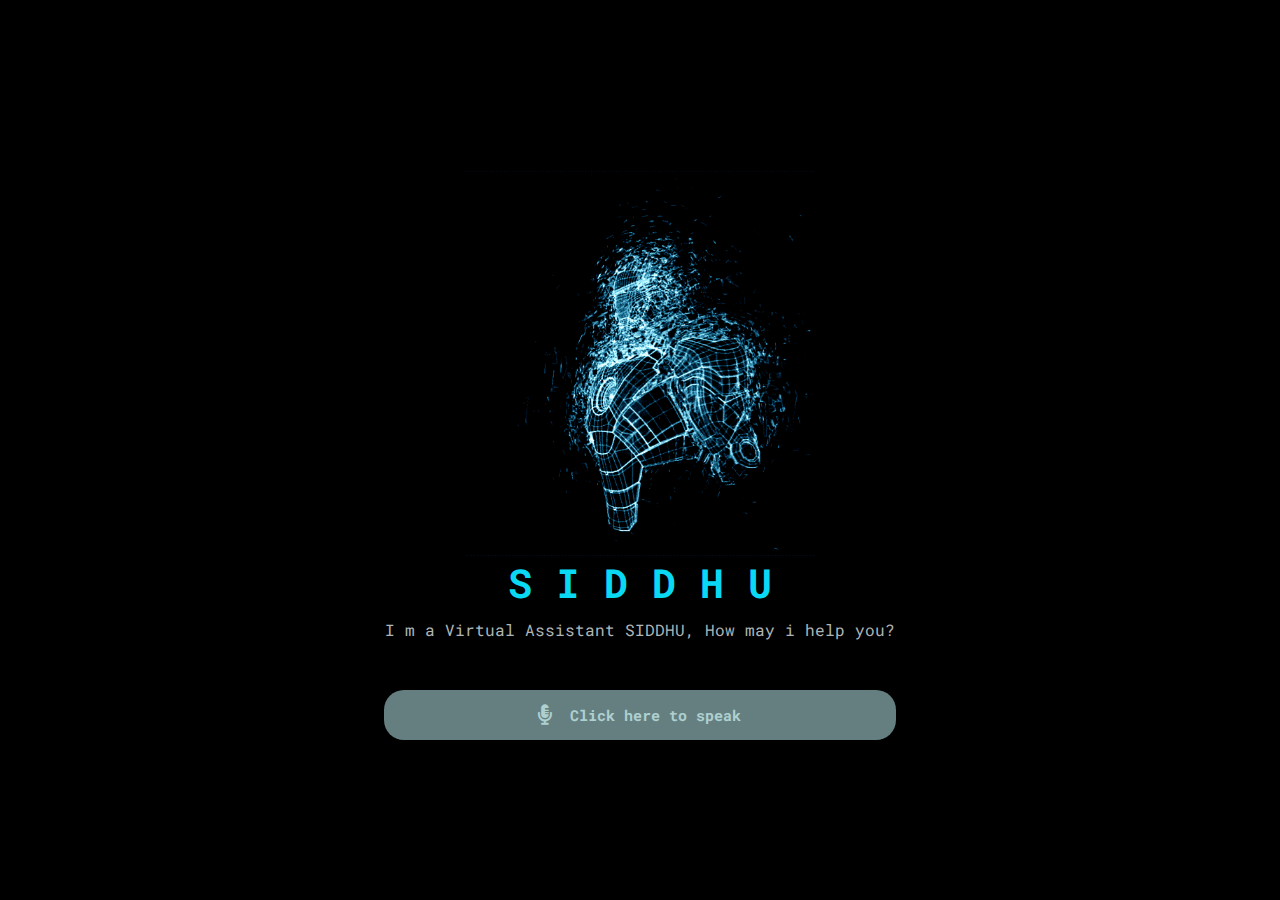
<file: index.html>
<!DOCTYPE html>
<html lang="en">

<head>
    <meta charset="UTF-8">
    <meta http-equiv="X-UA-Compatible" content="IE=edge">
    <meta name="viewport" content="width=device-width, initial-scale=1.0">
    <title>SIDDHU - Virtual Assistant</title>
    <link rel="shortcut icon" href="./image/LOgo.png" type="image/x-icon">
    <link rel="stylesheet" href="Sid.css">

    <link rel="stylesheet" href="https://cdnjs.cloudflare.com/ajax/libs/font-awesome/5.15.3/css/all.min.css">

</head>

<body>
    <section class="main">
        <div class="image-container">
            <div class="image">
                <img src="./image/giphy.gif" alt="image">
            </div>
            <h1>S I D D H U</h1>
            <p>I m a Virtual Assistant SIDDHU, How may i help you?</p>
        </div>
        <div class="input">
            <button class="talk"><i class="fas fa-microphone-alt"></i></button>
            <h1 class="content"> Click here to speak</h1>
        </div>
    </section>
    <script src="sid.js"></script>
</body>

</html>
</file>
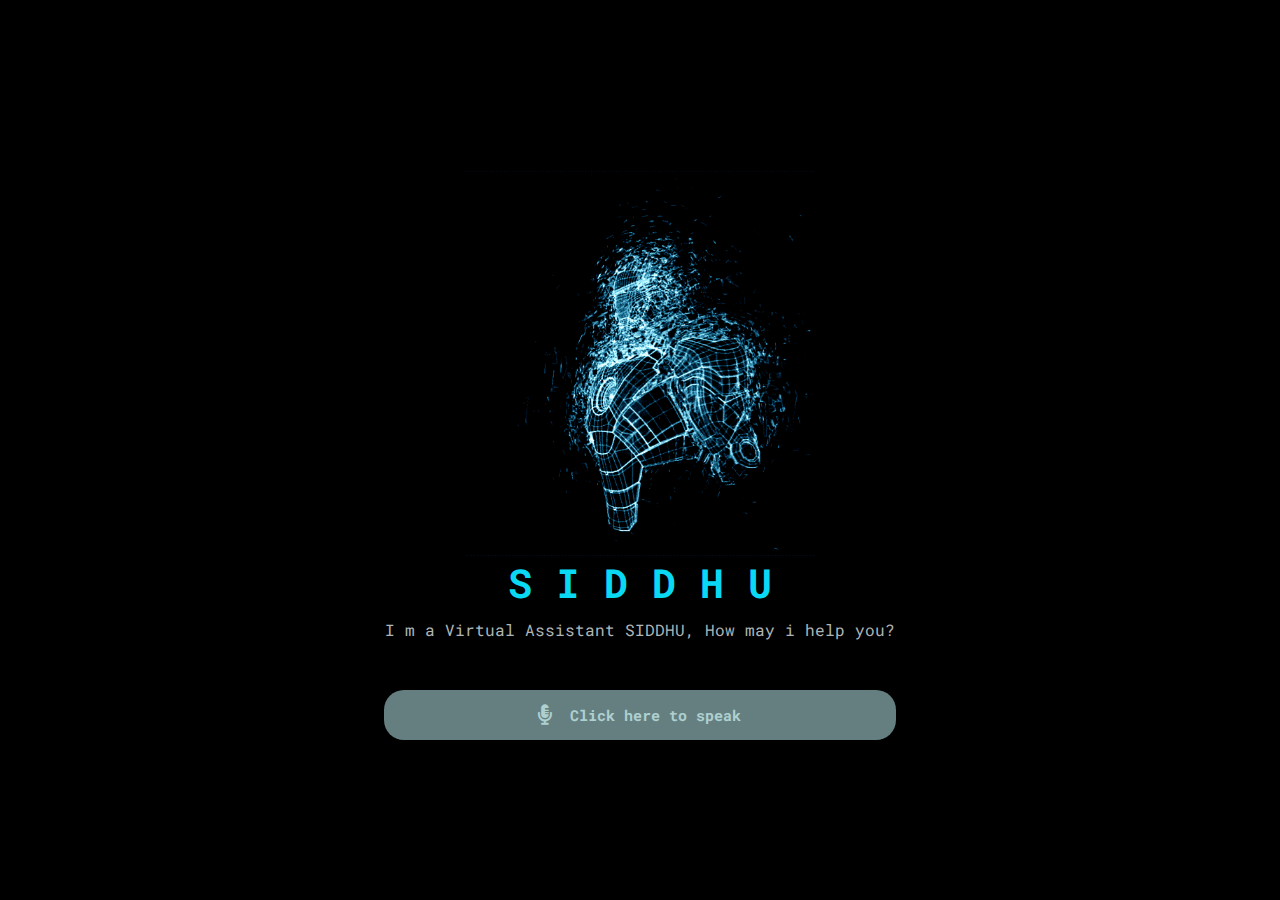
<file: Sid.html>
<!DOCTYPE html>
<html lang="en">

<head>
    <meta charset="UTF-8">
    <meta http-equiv="X-UA-Compatible" content="IE=edge">
    <meta name="viewport" content="width=device-width, initial-scale=1.0">
    <title>SIDDHU - Virtual Assistant</title>
    <link rel="shortcut icon" href="./image/LOgo.png" type="image/x-icon">
    <link rel="stylesheet" href="Sid.css">

    <link rel="stylesheet" href="https://cdnjs.cloudflare.com/ajax/libs/font-awesome/5.15.3/css/all.min.css">

</head>

<body>
    <section class="main">
        <div class="image-container">
            <div class="image">
                <img src="./image/giphy.gif" alt="image">
            </div>
            <h1>S I D D H U</h1>
            <p>I m a Virtual Assistant SIDDHU, How may i help you?</p>
        </div>
        <div class="input">
            <button class="talk"><i class="fas fa-microphone-alt"></i></button>
            <h1 class="content"> Click here to speak</h1>
        </div>
    </section>
    <script src="sid.js"></script>
</body>

</html>
</file>
<file: Sid.css>
@import url("https://fonts.googleapis.com/css2?family=Roboto+Mono:wght@100;200;300;400;500;600;700&display=swap");
* {
    margin: 0;
    padding: 0;
    box-sizing: border-box;
    font-family: "Roboto Mono", monospace;
}

.main {
    min-height: 100vh;
    position: relative;
    width: 100%;
    background: #000;
    display: flex;
    flex-direction: column;
    align-items: center;
    justify-content: center;
}

.main .image-container {
    padding: 10px;
}

.main .image-container .image {
    width: 100%;
    display: flex;
    align-items: center;
    justify-content: center;
}

.main .image-container .image img {
    width: 350px;
    align-items: center;
}

.main .image-container h1 {
    color: #0ad9f4;
    text-align: center;
    margin-bottom: 10px;
    font-size: 40px;
}

.main .image-container p {
    color: #afb5b6;
    text-align: center;
    margin-bottom: 40px;
}

.main .input {
    display: flex;
    justify-content: center;
    align-items: center;
    width: 40vw;
    height: 50px;
    border-radius: 20px;
    background: rgb(202 253 255 / 50%);
}

.main .input .talk {
    background: transparent;
    outline: none;
    border: none;
    width: 50px;
    height: 50px;
    display: flex;
    justify-content: center;
    align-items: center;
    font-size: 15px;
    cursor: pointer;
}

.main .input .talk i {
    font-size: 20px;
    color: #aed0d0;
}

.main .input .content {
    color: #aed0d0;
    font-size: 15px;
    margin-right: 20px;
}
</file>
